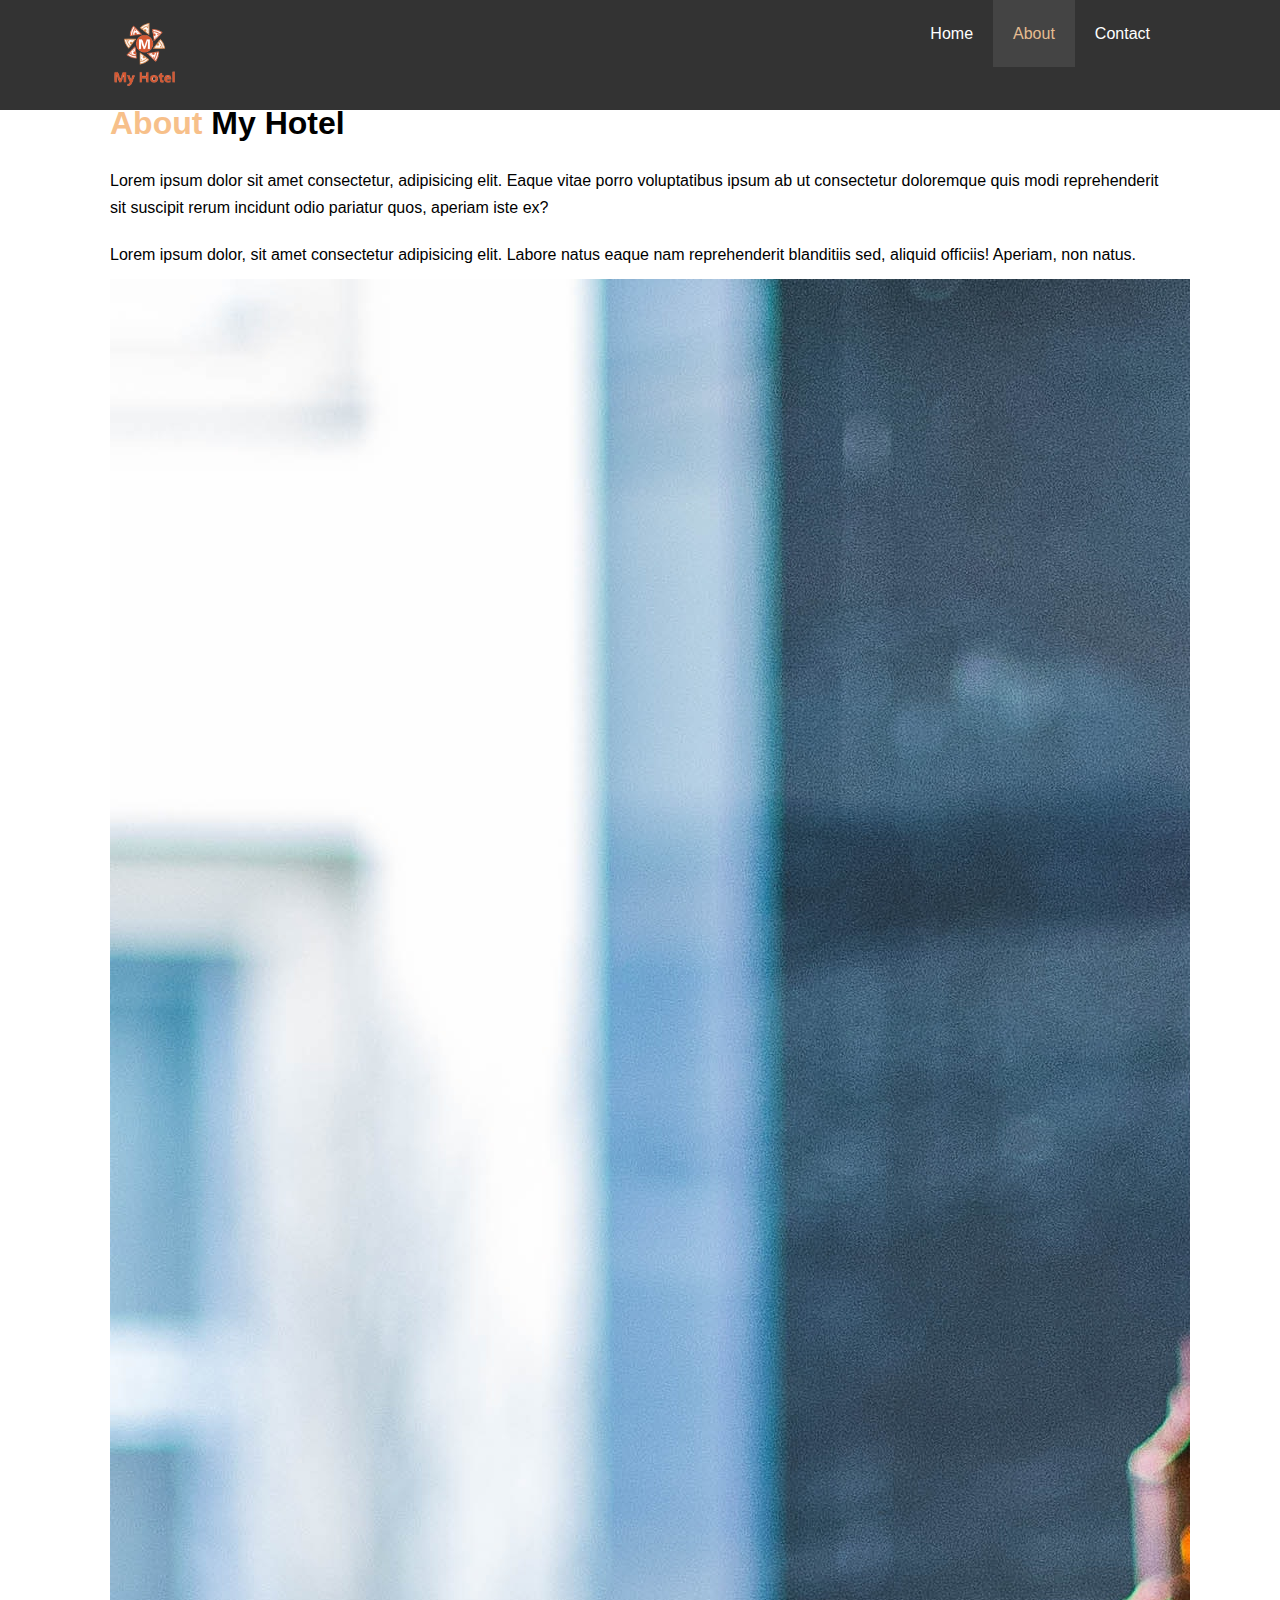
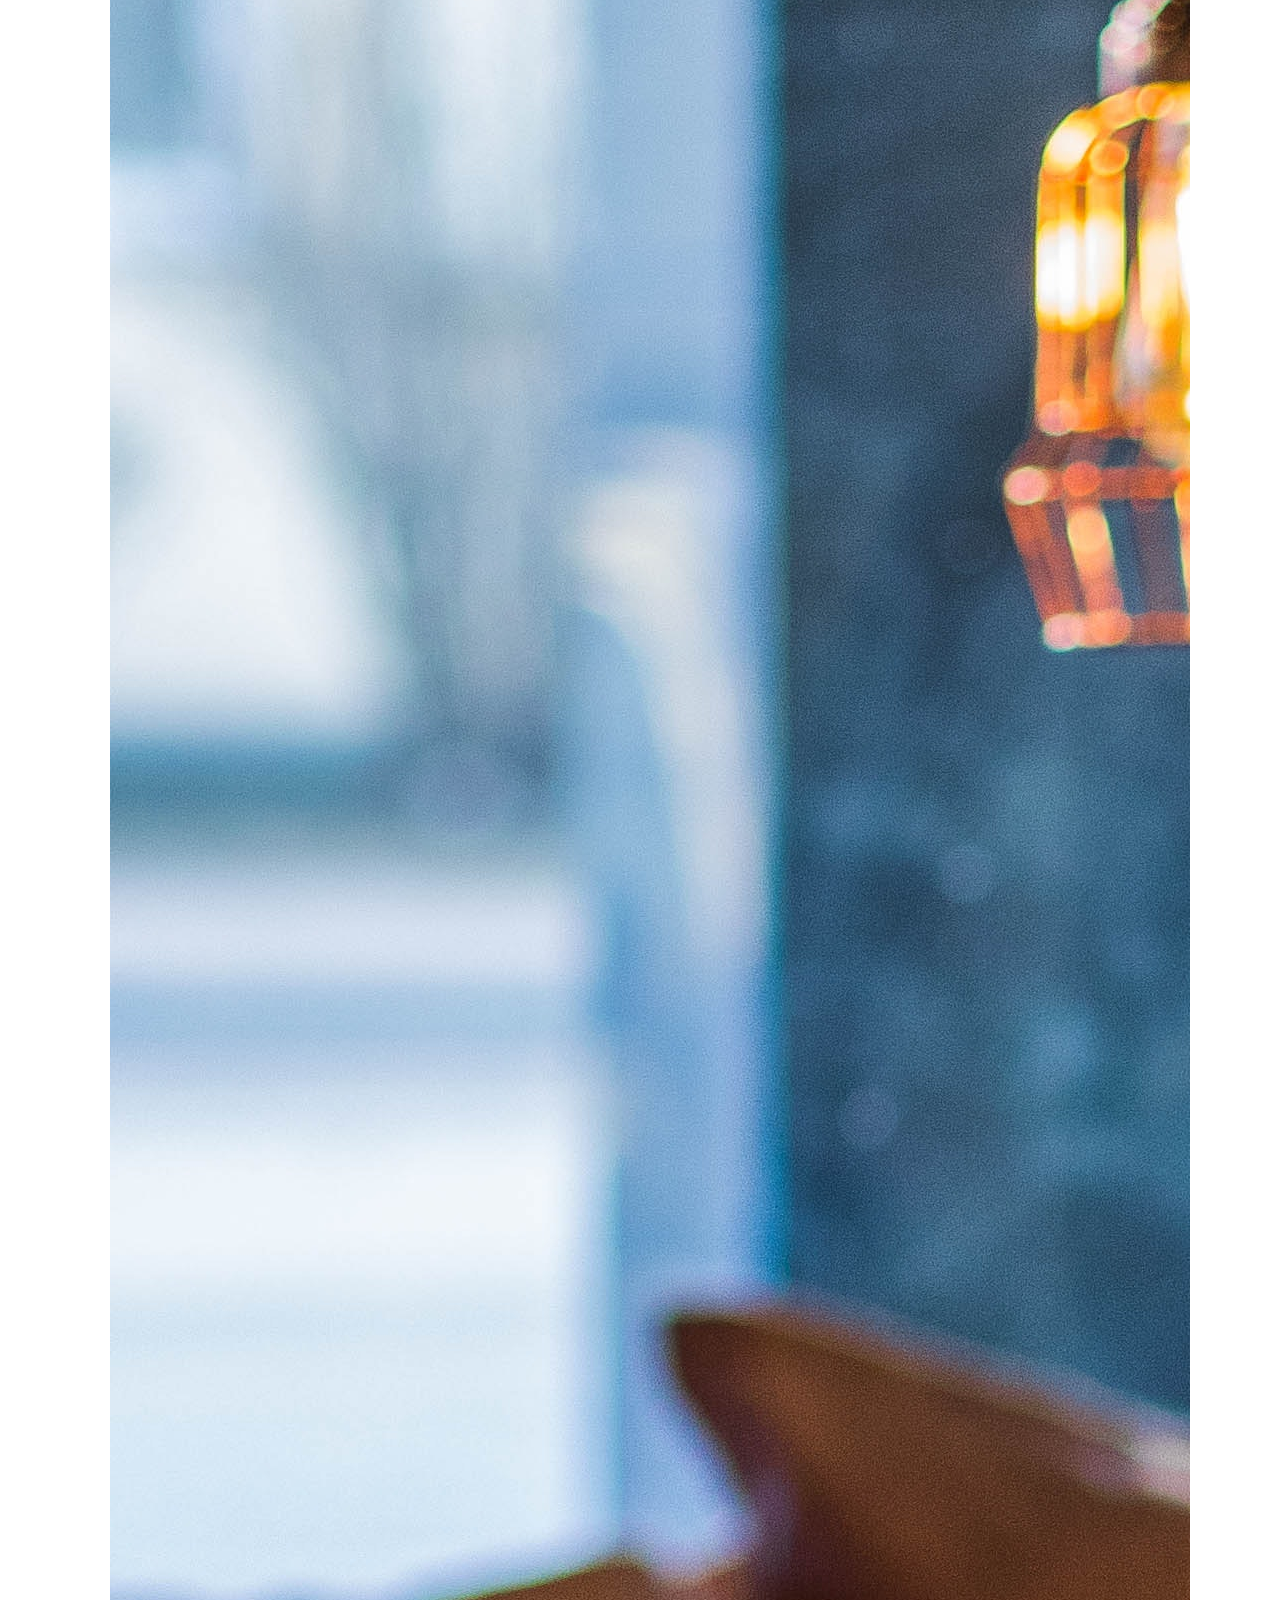
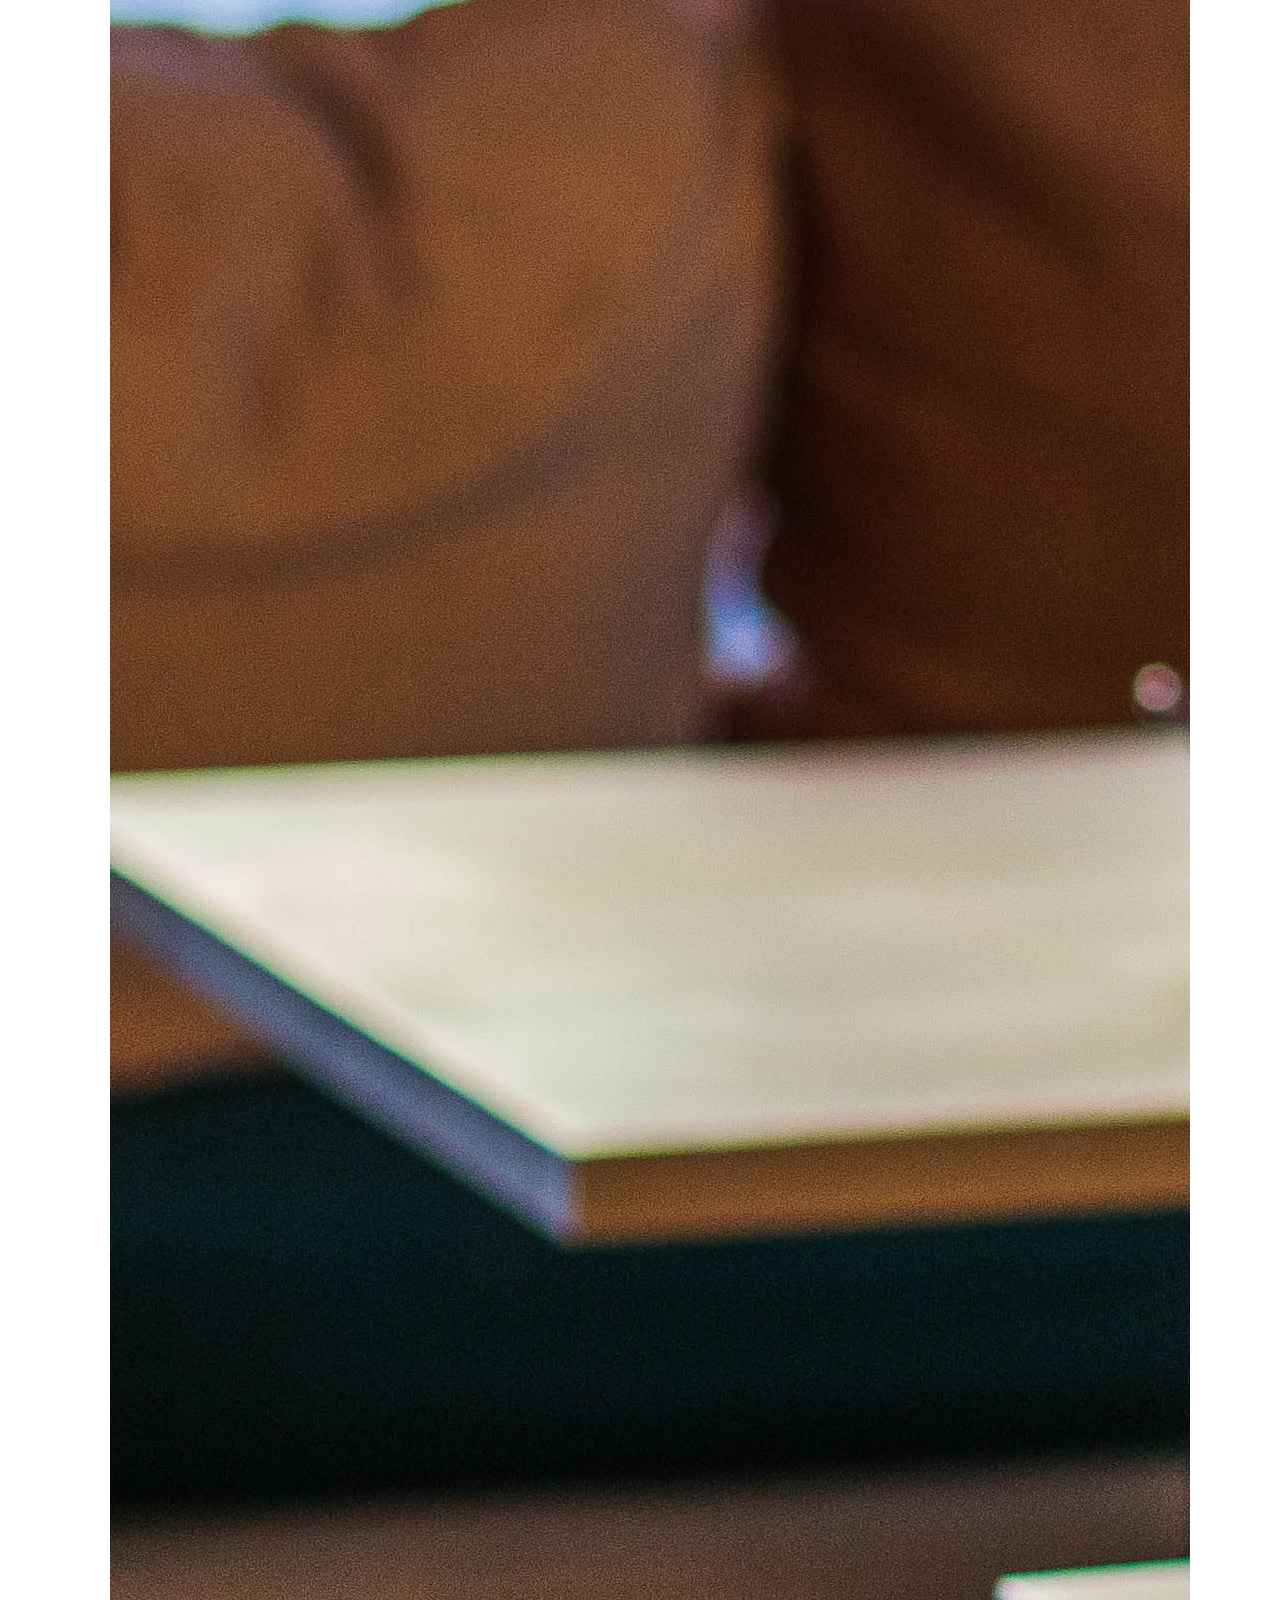
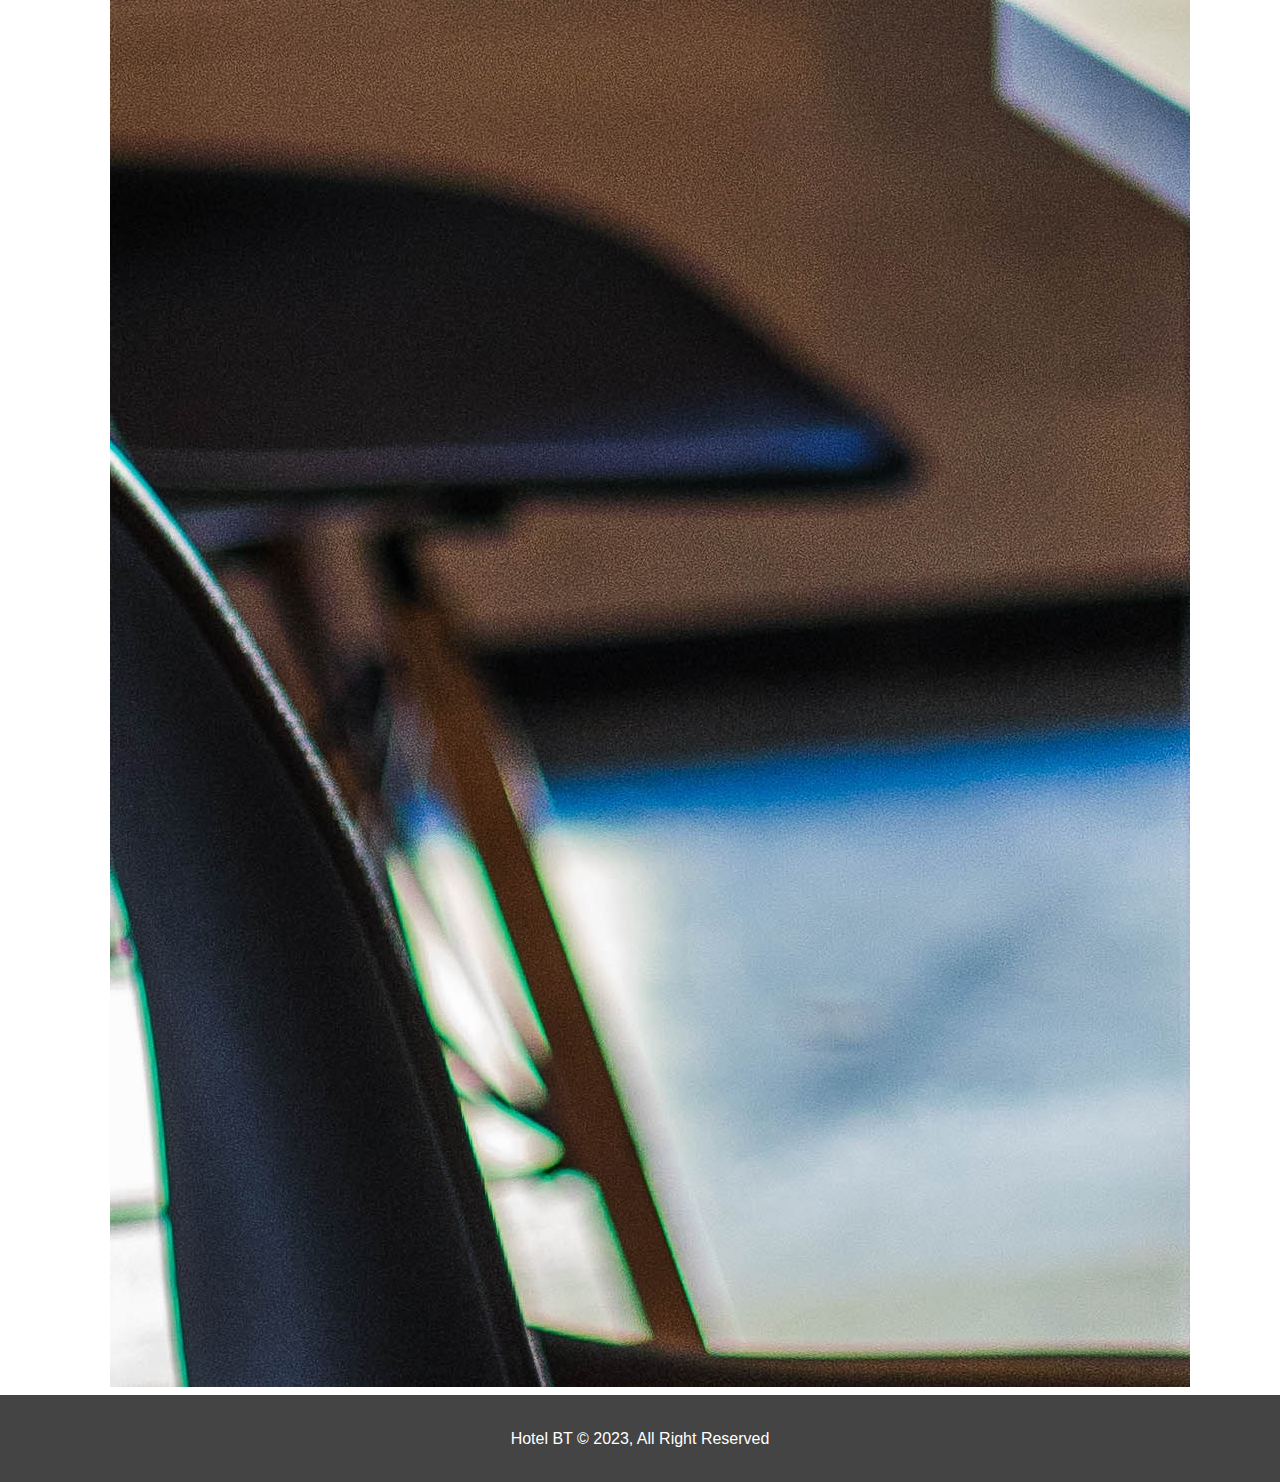
<file: about.html>
<!DOCTYPE html>
<html lang="en">
<head>
  <meta charset="UTF-8">
  <meta name="viewport" content="width=device-width, initial-scale=1.0">
  <meta name="description" content="Welcome to the most extradibary hotel in Ibadan"> 
  <meta name="keyword" content="hotel, Lagos, best hotel, Nigeria, hot hotel">
  <link rel="stylesheet" href="css/styel.css">
  <title>My Hotel | About </title>
</head>
<body>
  <header>
    <nav id="navbar">
      <div class="container">
        <h1 class="logo"><a href="index.html"><img src="./img/logo.png" /></a></h1>
        <ul>
        <li><a href="index.html">Home</a></li>
        <li><a class="current" href="about.html">About</a></li>
        <li><a href="contact.html">Contact</a></li>
        </ul>

      </div>
    </nav>

  </header>
<section id="about-info">
  <div class="container">
    <div class="info-left">
      <h1><span class="text-primary" >About</span> My Hotel</h1>
      <p>Lorem ipsum dolor sit amet consectetur, adipisicing elit. Eaque vitae porro voluptatibus ipsum ab ut consectetur doloremque quis modi reprehenderit sit suscipit rerum incidunt odio pariatur quos, aperiam iste ex?</p>
      <p>Lorem ipsum dolor, sit amet consectetur adipisicing elit. Labore natus eaque nam reprehenderit blanditiis sed, aliquid officiis! Aperiam, non natus.
      </p>

    </div>
    <div class="info-right">
      <img src="./img/body.jpg"/>
    </div>
  </div>
</section>
 
<div class="clr"></div>
  <footer id="main-footer"> 

    <p>Hotel BT &copy 2023, All Right Reserved</p>
  </footer>
</body>
</html>
</file>
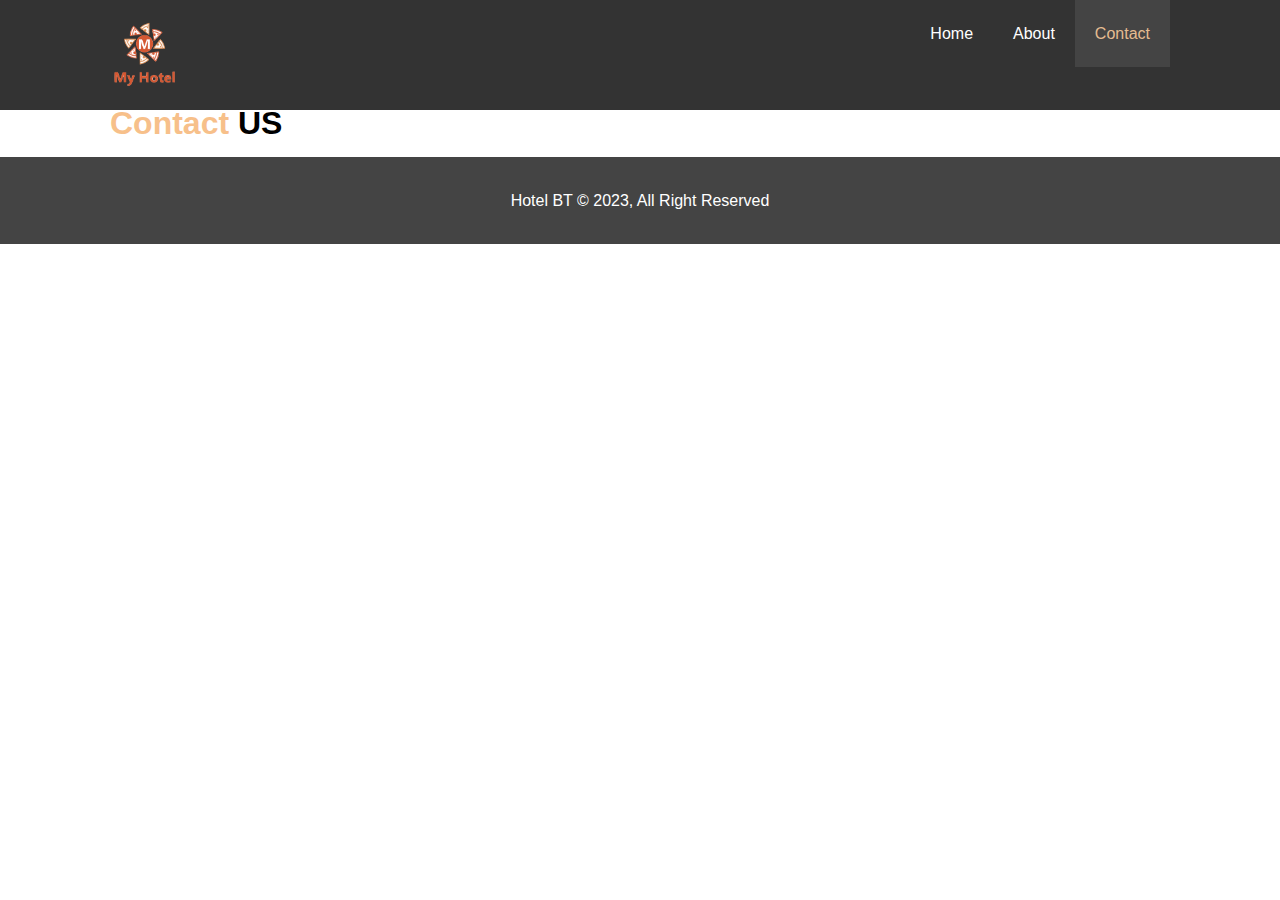
<file: contact.html>
<!DOCTYPE html>
<html lang="en">
<head>
  <meta charset="UTF-8">
  <meta name="viewport" content="width=device-width, initial-scale=1.0">
  <meta name="description" content="Welcome to the most extradibary hotel in Ibadan"> 
  <meta name="keyword" content="hotel, Lagos, best hotel, Nigeria, hot hotel">
  <link rel="stylesheet" href="css/styel.css">
  <title>My Hotel | Contact </title>
</head>
<body>
  <header>
    <nav id="navbar">
      <div class="container">
        <h1 class="logo"><a href="index.html"><img src="./img/logo.png" /></a></h1>
        <ul>
        <li><a href="index.html">Home</a></li>
        <li><a href="about.html">About</a></li>
        <li><a class="current" href="contact.html">Contact</a></li>
        </ul>

      </div>
    </nav>

  </header>
<section id="about-info">
  <div class="container">
    <div class="info-left">
      <h1><span class="text-primary" >Contact</span> US</h1>
    </div>
  </div>
</section>
 
<div class="clr"></div>
  <footer id="main-footer"> 

    <p>Hotel BT &copy 2023, All Right Reserved</p>
  </footer>
</body>
</html>
</file>
<file: css/styel.css>
/* Reset */

* {
  margin: 0;
  padding: 0;
  box-sizing: border-box;
}

html,body {

  font-family:  'Segoe UI', Tahoma, Geneva, Verdana, sans-serif;
  line-height: 1.7em ;

} 

.logo img {
  max-width: 70px;
}

/* utility class */
.container {
  margin: auto;
  max-width: 1100px;
  overflow: auto;
  padding: 0 20px;
}

.text-primary{
  color: #f7c08a;
}

.lead {
  font-size: 20px;
}

.btn {
  display: inline-block;
  font-size: 18px;
  color: #fff;
  background: #333;
  padding: 13px 20px;
  border: none;
  cursor: pointer;
}

.btn-light {
  background: #f4f4f4;
  color: #333;
}

.bg-dark {
  background: #333;
  color: #fff;

}

.bg-light { 
  background: #f4f4f4;
  color: #333;
}

.bg-primary {
  background: #f7c08a;
  color: #333;
}

.clr {
  clear: both
}

.btn:hover {
  background: #f7c08a;
  color: #333;
}

a {
  color: #333;
  text-decoration: none;
}

h1, h2, h3 {
  padding-bottom: 20px;
}

p {
  padding: 10px 0;
}

/*  Navbar */

#navbar {
  background: #333;
  color: #fff;
  overflow: auto;
}

#navbar a {

  color:#fff;

}

#navbar h1 {
  float:left;
  padding-top: 20px;
}

#navbar ul {
  list-style: none;
  float: right;
}

#navbar ul li {

float: left;

}

#navbar ul li a {
  display: block;
  padding: 20px;
  text-align: center;
}

#navbar ul li a:hover,
#navbar ul li a.current {
  background: #444;
  color: #e5bc91;
}

/* Showcase */

#showcase {
  background: url('../img/back.jpg') no-repeat center center/cover;
  height: 600px;  
}

#showcase .showcase-content {
  color: #fff;
  text-align: center;
  padding-top: 170px;

}

#showcase .showcase-content h1 {
  font-size: 60px;
  line-height: 1.2em;
}

#showcase .showcase-content p {
  padding-bottom: 20px;
  line-height: 1.7em;
}



/* Home Info */

#home-info {
  height: 400px;

}

#home-info .info-img {
  float: left;
  width: 50%;
  background: url('../img/body2.jpg') no-repeat center center/cover;
  min-height: 100%;
} 

#home-info .info-content {
  float: right;
  width: 50%;
  height: 100%;
  text-align: center;
  padding: 50px 30px;
  overflow: hidden ;
}

#home-info .info-content p {
  padding-bottom: 30px;
}

/* Features */

.box {
  float:left;
  width: 33.3%;
  padding: 50px;
  text-align: center;
}

.box i {
  margin-bottom: 10px;
}

/* Footer */
#main-footer {
  text-align: center;
  background: #444;
  color: #fff;
  padding: 20px;
}
</file>
